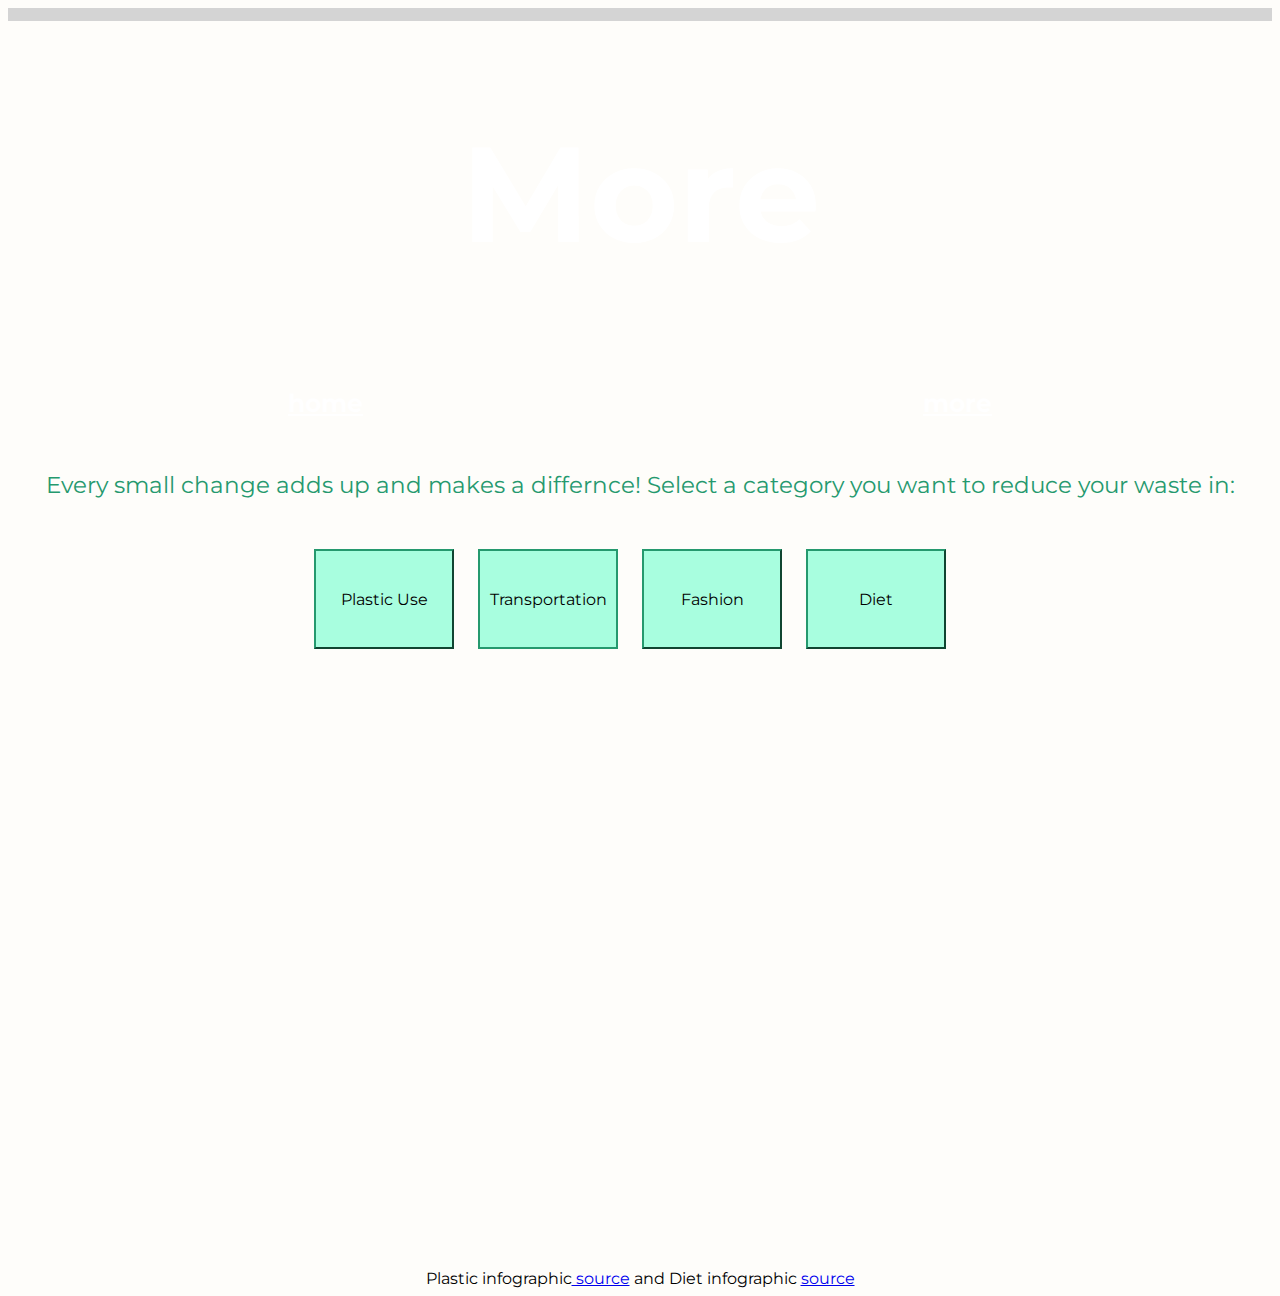
<file: moreinfo.html>
<!DOCTYPE html>
<html lang="en">
  <head>
    <title>Green Globe</title>
    <meta charset="utf-8">
    <meta http-equiv="X-UA-Compatible" content="IE=edge">
    <meta name="viewport" content="width=device-width, initial-scale=1">
    <link rel="stylesheet" href="./style.css">
    <link href="https://fonts.googleapis.com/css?family=Montserrat&display=swap" rel="stylesheet">
    <link rel="icon" href="https://cdn.glitch.com/5a5192f7-60a7-4679-a519-276c351a041f%2Fkisspng-earth-planet-organization-school-garden-energy-saving-and-environmental-protection-5adfbee318c494.6123573115246128351015.png?v=1561673876841">
  </head>  
  
  
  <body>
  <div class="top">
  <h1 class="title">More</h1>
  <header>
    <h2 class="homepage"><a href="./index.html" style="color:white">home</a></h2>
    <h2 class="page2"><a href="./moreinfo.html" style="color:white">more</a></h2>
  </header>
  </div>
  
    
    <center><p class="prompt">Every small change adds up and makes a differnce! Select a category you want to reduce your waste in:</p></center>
    
    <center><button class="plastic">Plastic Use</button>
    <button class="transport">Transportation</button>
    <button class="fashion">Fashion</button>
    <button class="diet">Diet</button></center> 
    <section class="output"></section>

    <center><footer class="foot">Plastic infographic<a href="http://www.europarl.europa.eu/news/en/headlines/society/20181005STO15110/plastic-in-the-ocean-the-facts-effects-and-new-eu-rules">
      source</a> and Diet infographic <a href="http://shrinkthatfootprint.com/food-carbon-footprint-diet">source</a></footer></center>
    <script src="https://ajax.googleapis.com/ajax/libs/jquery/2.1.3/jquery.min.js"></script>
    <script src="./script.js" defer></script>
  </body>
</html>
</file>
<file: style.css>
body{
  background: #FEFDFA
}

h1{
  text-align: center;
  font-size: 135px;
  color: white;
  font-family: 'Montserrat', sans-serif;
  
}
.top {
  background: url('https://images.pexels.com/photos/689326/pexels-photo-689326.jpeg?auto=compress&cs=tinysrgb&dpr=1&w=500');
  width:100%;
  height: 400px;
  object-fit: cover;
  border-top: solid 13px #D4D4D4;
}
header {
  display: flex;
  flex-direction: row;
  justify-content: space-around;
  font-family: 'Montserrat', sans-serif;
  
 }
.homepage{
  color: white;
  font-size:25px;
  font-family: 'Montserrat', sans-serif;
}
.page2{
  color: white;
  font-family: 'Montserrat', sans-serif;
  font-size: 25px;
}
.headingthree{
  font-size: 30px;
  text-align: center;
  color:  #145B2D;
  font-family: 'Montserrat', sans-serif;
}
.paragraph{
  text-indent: 40px;
  line-height: 1.6;
  font-size: 18px;
  font-family: 'Montserrat', sans-serif;
}

.firstPart{
  position: absolute;
  top: 420px;
  right: 0;
  width: 55%;
  height: 70%;
  }

.secondPart{
  position: absolute;
  top: 850px;
  right: 0;
  width: 55%;
  height: 70%;
  }

.iceMelt{
  object-fit: cover;
  width: 40%;
  height:30%;
  margin-top:20px;
  border: solid  black 5px;
}
.humanCont{
  object-fit: cover;
  width: 40%;
  height:30%;
  border: solid black 5px;
  display:flex;
  flex-direction: row;
  margin-top: 40px;
}
.remindButton{
  width:18.9%;
  height:210px;
  border-radius: 50%;
  border-color: black;
  border-style:double;
  border-width:5px;
  margin-top: 80px;
  font-family:'Montserrat', sans-serif;
  font-size: 20px;
  background-color: #25996E;
}
.remindContainer{
  width: 500px;
  height: 300px;
  display:flex;
  flex-direction:column;
  align-items: flex-start; 
  justify-content: space-around;
  font-size: 30px;
  font-family: 'Montserrat', sans-serif;

  } 

  
 .bigBox{
  display:flex;
  flex-direction:row;
  align-items: flex-start; 
  justify-content: space-around;
  background-color: #FFE3FC;
} 

.empty{
  background: url('https://images.pexels.com/photos/689326/pexels-photo-689326.jpeg?auto=compress&cs=tinysrgb&dpr=1&w=500');
  margin-top: 20px;
  text-align: center;
  color: white;
  height:50%;
  font-size:40px;
  width: 100%;
  border-top: solid black 4px;
  border-bottom: solid black 4px;
  border-left: solid #D4D4D4 5px;
  border-right: solid #D4D4D4 5px;
  font-family:'Montserrat', sans-serif;
}

/* Second Page */

.output {
  text-align: center;
}

.plasticimg {
  width: 30%;
  height: 30%;
}

@media screen and (max-width: 913px) {
  .secondPart{
  position: absolute;
  top: 820px;
  right: 0;
  width: 495px;
  height: 550px;  
  }
}
@media screen and (max-width: 913px) {
  .empty{
  position: static;
  top: 820px;
  right: 0;
  width: 100%;
  height: 30%;  
  }
}
@media screen and (max-width: 752px) {
  header{
  position: absolute;
  top: 170px;
  right: 0;
  width: 50%;
  height: 150px; 
  display:flex;
  flex-direction: column;
  align-items:flex-start;
  margin-right: 260px;
  }
}

.prompt {
  margin-top: 50px;
  margin-bottom: 50px;
  font-family: 'Montserrat', sans-serif;
}



.plastic {
  height: 100px;
  width: 140px;
  background:#A8FEDF;
  margin-right: 20px;
  font-family: 'Montserrat', sans-serif;
  font-size: 16.3px;
  border-color: #25996E;
  border-width:2px;
} 


.transport {
  height: 100px;
  width: 140px;
  background:#A8FEDF;
  margin-right: 20px;
  font-family: 'Montserrat', sans-serif;
  font-size: 16.1px;
  border-style: solid;
  border-color: #25996E;
  border-width:2px;
}

.fashion {
  height: 100px;
  width: 140px;
  background:#A8FEDF;
  margin-right: 20px;
  font-family: 'Montserrat', sans-serif;
  font-size: 16.3px;
  border-color: #25996E;
  border-width:2px;
}

.diet {
  height: 100px;
  width: 140px;
  background:#A8FEDF;
  margin-right: 20px;
  font-family: 'Montserrat', sans-serif;
  font-size: 16.3px;
  border-color: #25996E;
  border-width:2px;
}
.prompt{
  font-size: 23px;
  color: #25996E;
}
  
  

.output {
  margin-top: 20px; 
  padding-bottom: 300px;
  font-family: 'Montserrat', sans-serif;
  }

  .foot {
    text-align: center;
    padding-top: 300px;
    font-family: 'Montserrat', sans-serif;
  }
</file>
